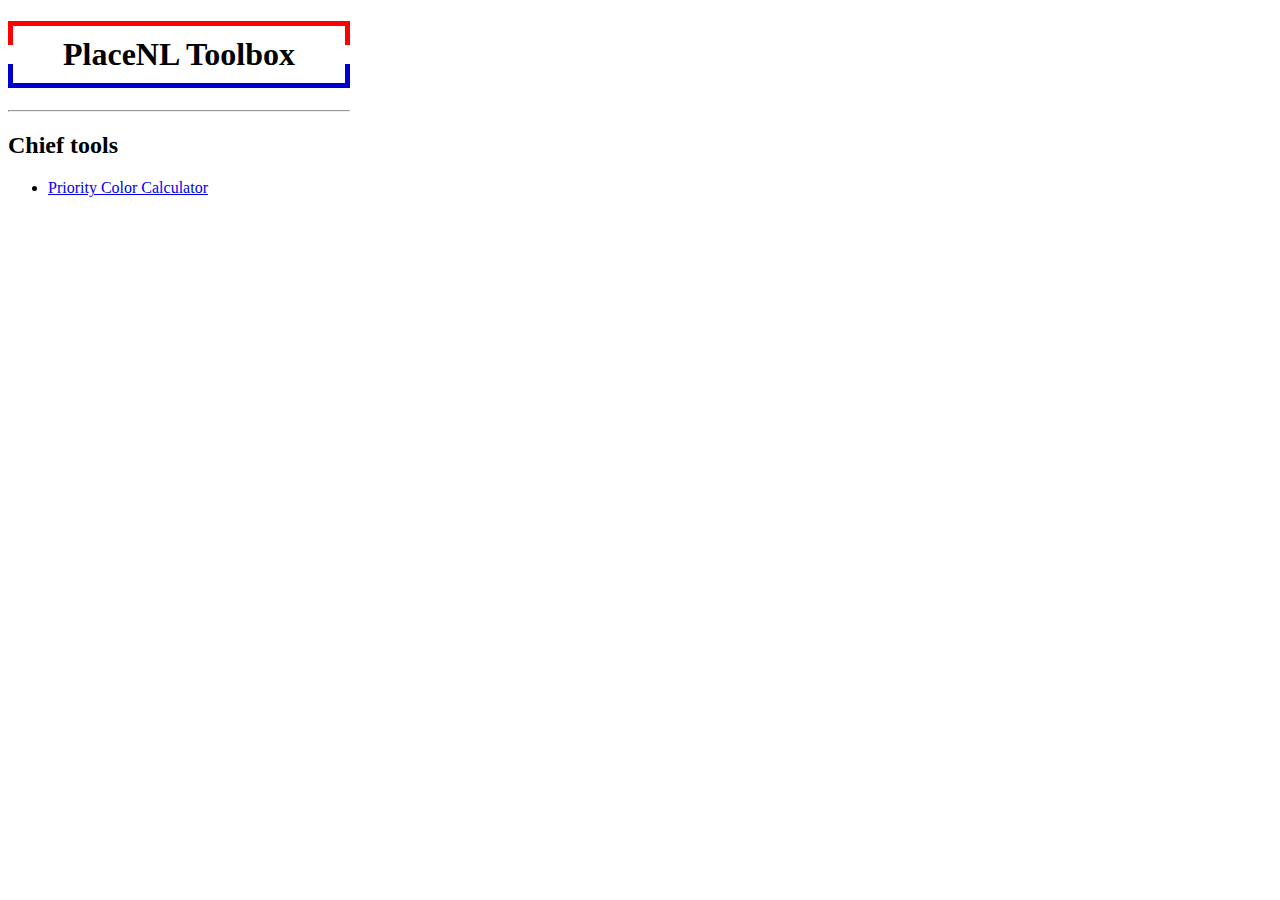
<file: index.html>
<!doctype html>
<html lang="en" data-bs-theme="dark">
<head>
    <meta charset="utf-8">
    <meta name="viewport" content="width=device-width, initial-scale=1">
    <title>PlaceNL Toolbox</title>
    <link href="https://cdn.jsdelivr.net/npm/bootstrap@5.3.0-alpha2/dist/css/bootstrap.min.css" rel="stylesheet"
          integrity="sha384-aFq/bzH65dt+w6FI2ooMVUpc+21e0SRygnTpmBvdBgSdnuTN7QbdgL+OapgHtvPp" crossorigin="anonymous"/>
    <link href="/css/toolbox.css" rel="stylesheet"/>
</head>
<body>
<div class="container mt-3 text-center max">
    <h1 class="m-auto toolbox-header">PlaceNL Toolbox</h1>
    <hr/>
    <h2>Chief tools</h2>
    <ul class="max">
        <li><a href="/priority">Priority Color Calculator</a></li>
    </ul>
</div>
<script src="https://cdn.jsdelivr.net/npm/bootstrap@5.3.0-alpha2/dist/js/bootstrap.bundle.min.js"
        integrity="sha384-qKXV1j0HvMUeCBQ+QVp7JcfGl760yU08IQ+GpUo5hlbpg51QRiuqHAJz8+BrxE/N"
        crossorigin="anonymous"></script>
</body>
</html>
</file>
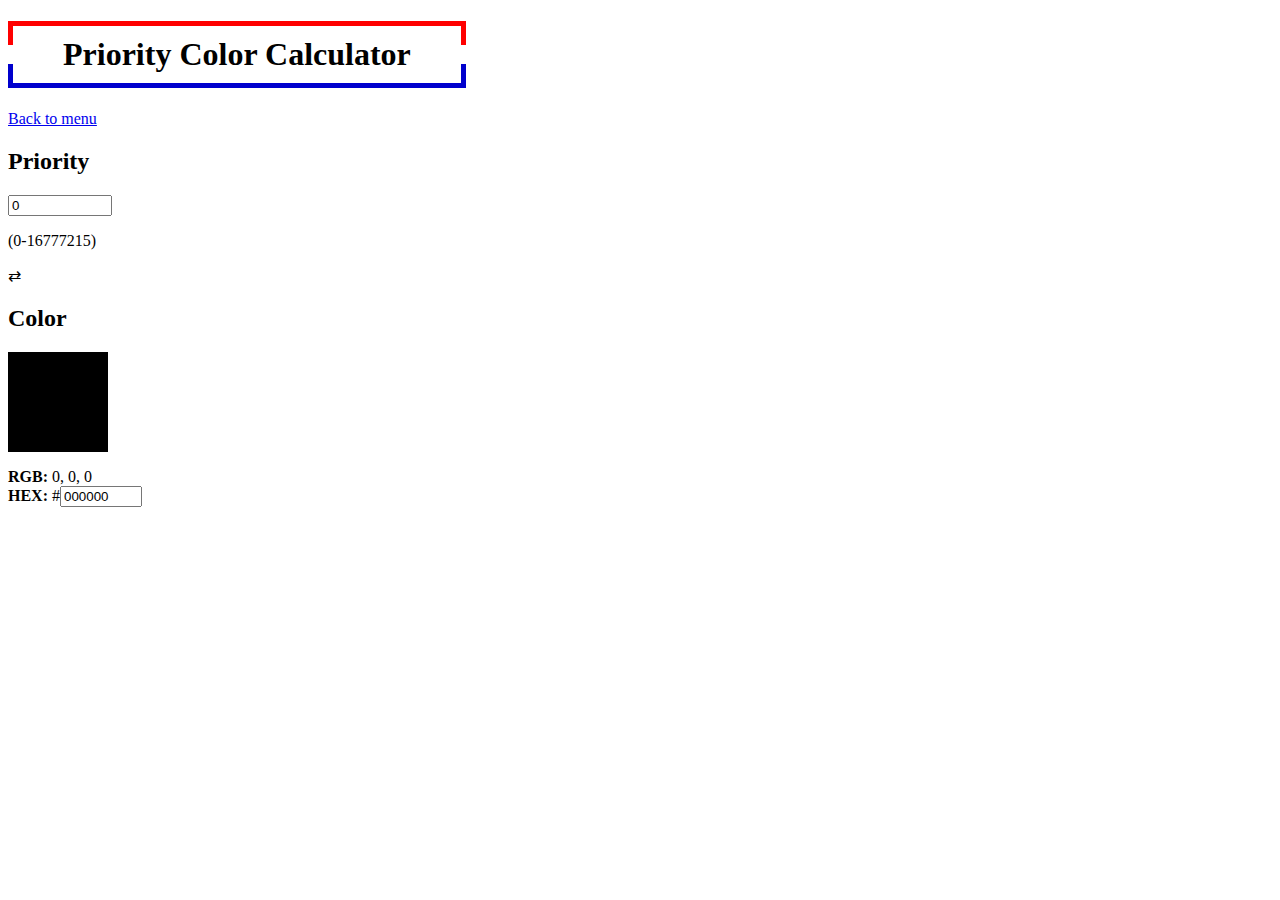
<file: priority/index.html>
<!doctype html>
<html lang="en" data-bs-theme="dark">
<head>
    <meta charset="utf-8">
    <meta name="viewport" content="width=device-width, initial-scale=1">
    <title>Priority Color Calculator | PlaceNL Toolbox</title>
    <link href="https://cdn.jsdelivr.net/npm/bootstrap@5.3.0-alpha2/dist/css/bootstrap.min.css" rel="stylesheet"
          integrity="sha384-aFq/bzH65dt+w6FI2ooMVUpc+21e0SRygnTpmBvdBgSdnuTN7QbdgL+OapgHtvPp" crossorigin="anonymous"/>
    <link href="/css/toolbox.css" rel="stylesheet"/>
</head>
<body>
<div class="container mt-3">
    <h1 class="text-center m-auto toolbox-header max">Priority Color Calculator</h1>
    <p class="text-center"><a class="text-secondary" href="/">Back to menu</a></p>
    <div class="row text-center">
        <div class="col-md">
            <h2>Priority</h2>
            <input type="number" min="0" max="16777215" value="0" required id="priority" onchange="updatedPriority();"
                   oninput="updatedPriority();"/>
            <p>(0-16777215)</p>
        </div>
        <div class="col-md fs-1">
            ⇄
        </div>
        <div class="col-md">
            <h2>Color</h2>
            <div id="color-preview" class="border m-auto"
                 style="background: rgb(0, 0, 0); width: 100px; height: 100px;"></div>
            <p>
                <strong>RGB:</strong> <span id="rgb">0, 0, 0</span>
                <br/>
                <strong>HEX:</strong> #<input type="text" minlength="3" maxlength="6"
                                              pattern="^([A-Fa-f0-9]{6}|[A-Fa-f0-9]{3})$" max="16581375" value="000000"
                                              required id="hex" style="width: 10ch;" onchange="updatedHex();"
                                              oninput="updatedHex();"/>
            </p>
        </div>
    </div>
</div>
<script src="https://cdn.jsdelivr.net/npm/bootstrap@5.3.0-alpha2/dist/js/bootstrap.bundle.min.js"
        integrity="sha384-qKXV1j0HvMUeCBQ+QVp7JcfGl760yU08IQ+GpUo5hlbpg51QRiuqHAJz8+BrxE/N"
        crossorigin="anonymous"></script>
<script>
    function updatedHex() {
        const hex = document.querySelector('#hex').value;
        if (!/^([A-Fa-f0-9]{6}|[A-Fa-f0-9]{3})$/.test(hex)) return;

        const {r, g, b} = hexToRgb(hex);

        updateColors(r, g, b, false);

        document.querySelector('#priority').value = (r << 16) + (g << 8) + b;
    }

    function updatedPriority() {
        const priority = document.querySelector('#priority').value;
        if (priority < 0 || priority > 16777215) return;

        const r = priority >> 16;
        const g = (priority - (r << 16)) >> 8;
        const b = priority % 256;
        updateColors(r, g, b);
    }

    function updateColors(r, g, b, updateHex = true) {
        document.querySelector('#rgb').innerText = `${r}, ${g}, ${b}`;
        document.querySelector('#color-preview').style.background = `rgb(${r}, ${g}, ${b})`;
        if (updateHex) document.querySelector('#hex').value = rgbToHex(r, g, b);
    }

    // https://stackoverflow.com/a/5624139/11171331
    function hexToRgb(hex) {
        // Expand shorthand form (e.g. "03F") to full form (e.g. "0033FF")
        const shorthandRegex = /^#?([a-f\d])([a-f\d])([a-f\d])$/i;
        hex = hex.replace(shorthandRegex, function (m, r, g, b) {
            return r + r + g + g + b + b;
        });

        const result = /^#?([a-f\d]{2})([a-f\d]{2})([a-f\d]{2})$/i.exec(hex);
        return result ? {
            r: parseInt(result[1], 16),
            g: parseInt(result[2], 16),
            b: parseInt(result[3], 16)
        } : null;
    }

    function componentToHex(c) {
        const hex = c.toString(16);
        return hex.length === 1 ? '0' + hex : hex;
    }

    function rgbToHex(r, g, b) {
        return componentToHex(r) + componentToHex(g) + componentToHex(b);
    }
</script>
</body>
</html>
</file>
<file: css/toolbox.css>
.toolbox-header {
    border: 5px solid;
    border-image: linear-gradient(180deg, red 33.3%, white 33.3%, white 66.6%, mediumblue 66.6%) 1 1;
    border-radius: 10px;
    padding: 10px 50px 10px 50px;
}

.max {
    width: max-content;
}
</file>
